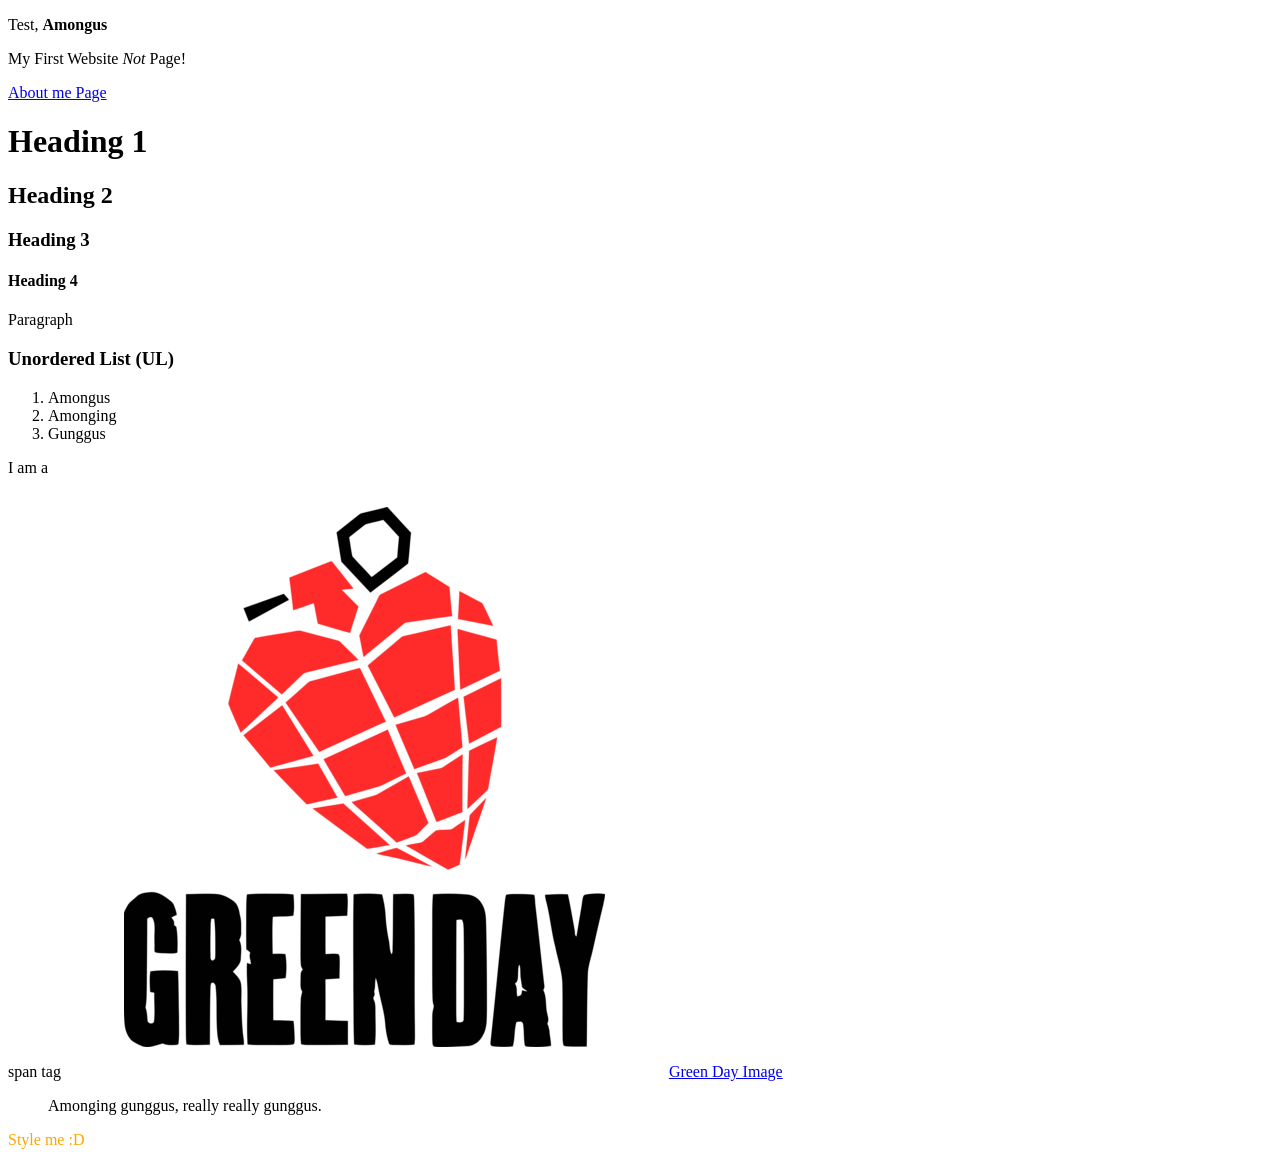
<file: HTML-CSS Documentation/HTML and CSS Crash Course/index.html>
<!DOCTYPE html>
<html>

<head>
    <title>Learning HTML</title>
</head>

<body>


    <div> <!-- Divisions are used for styling purposes, no actual use by itself -->
        <p>Test, <strong>Amongus</strong></p>
        <p>My First Website <em>Not</em> Page!</p>
        <a href="about.html">About me Page</a>
    </div>
    
    <div>
        <h1>Heading 1</h1>
        <h2>Heading 2</h2>
        <h3>Heading 3</h3>
        <h4>Heading 4</h4>

        <p>Paragraph</p>
    </div>

    <!--Div - Division - Divide Contents -->
    <div>
        <!--OL = Ordered List (numbers), UL = Unordered List (Bullets)-->
        <h3>Unordered List (UL)</h3>
        <ol>
            <li>Amongus</li>
            <li>Amonging</li>
            <li>Gunggus</li>
        </ol>
    </div>

    <span>
        I am a <br> <!-- Break Line --> span tag
    </span> <!-- Like a paragraph, a way to add CSS / JS hook -->


    <!-- Attributes -->
     <img src="img/GreenDayLogo.png" alt="A picture of Green Day Logo">
     <!-- Alt is for readability and accessibility-->

    <!-- Anchor Tags -->
     <a href="https://encrypted-tbn0.gstatic.com/images?q=tbn:ANd9GcRWdl8yUdbXu9k4XazFQ9XfpXyVnkCwXco1jxYldDo0qA&s=10">Green Day Image</a>

    <!-- Blockquote - Quoting from anothger website-->
     <blockquote cite="http://youtube.com">
        Amonging gunggus, really really gunggus.
     </blockquote>

    <p style="color:orange">Style me :D</p>
</body>
</html>
</file>
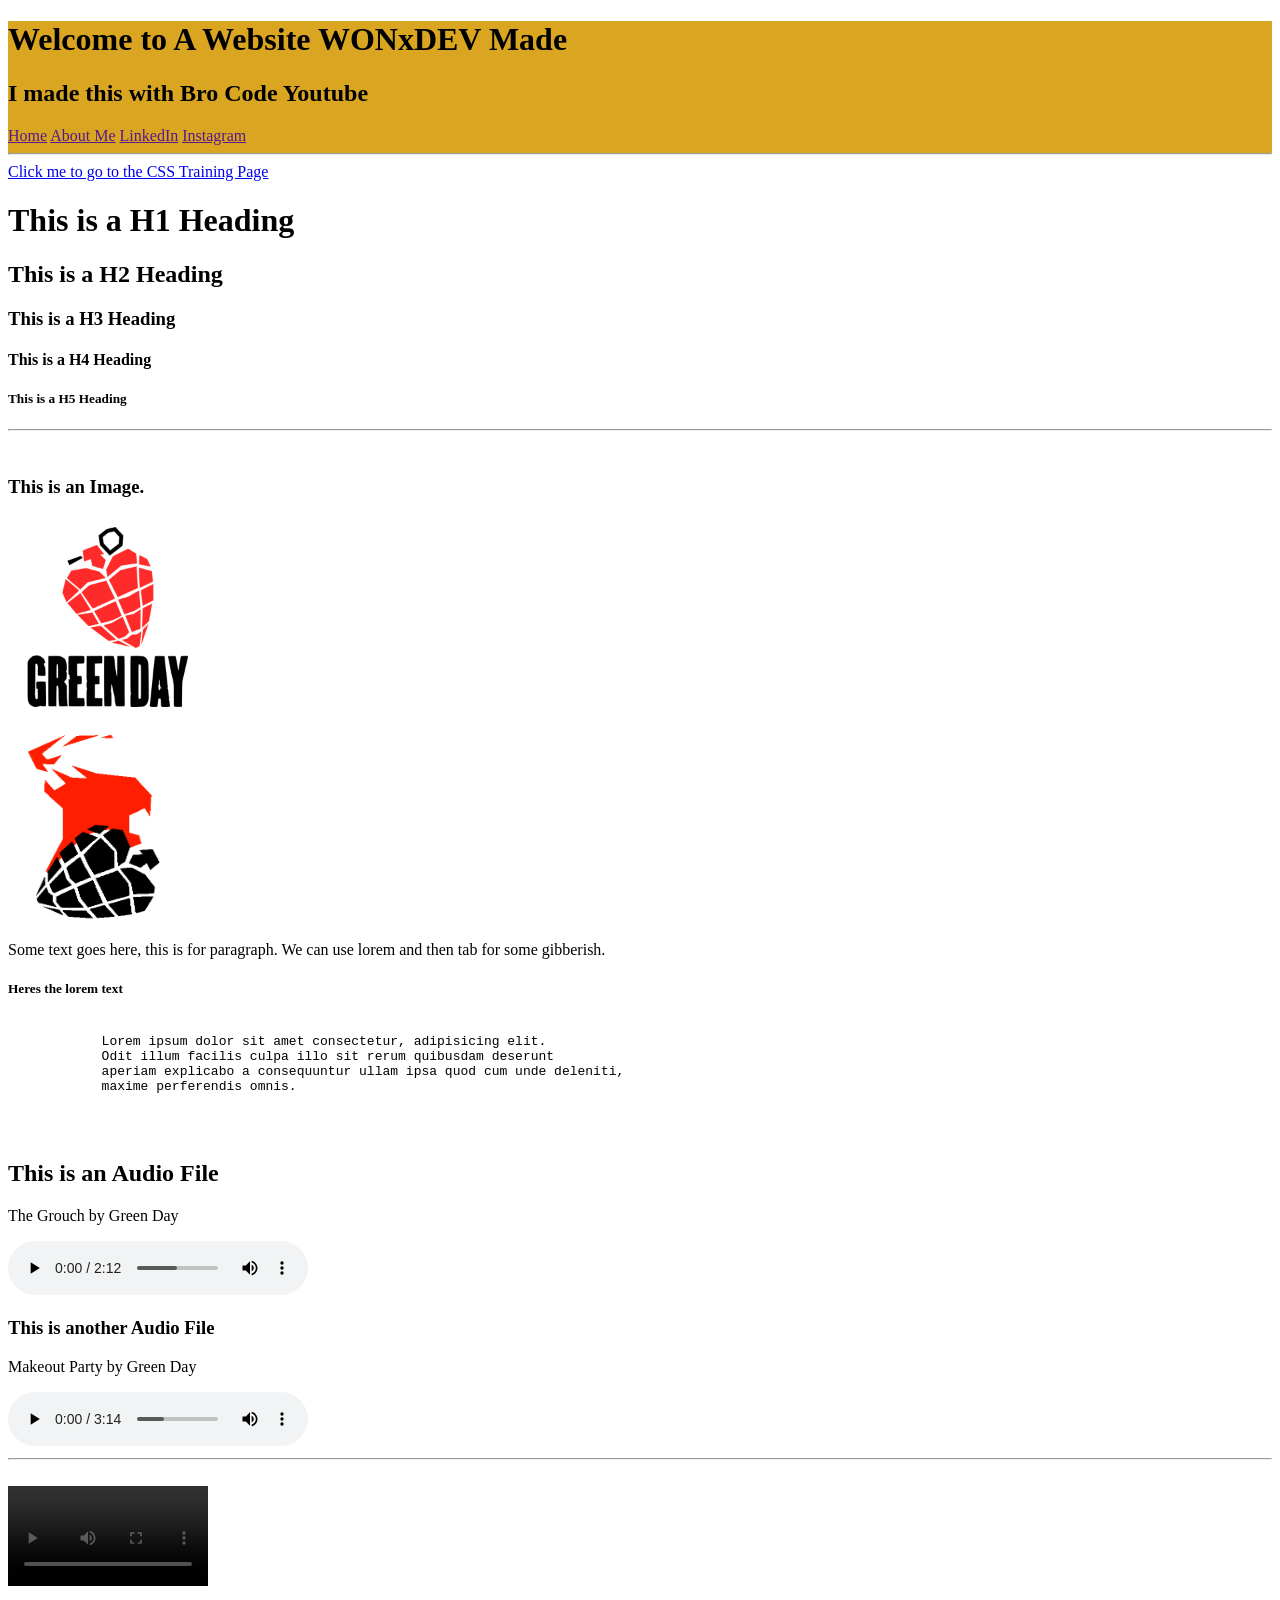
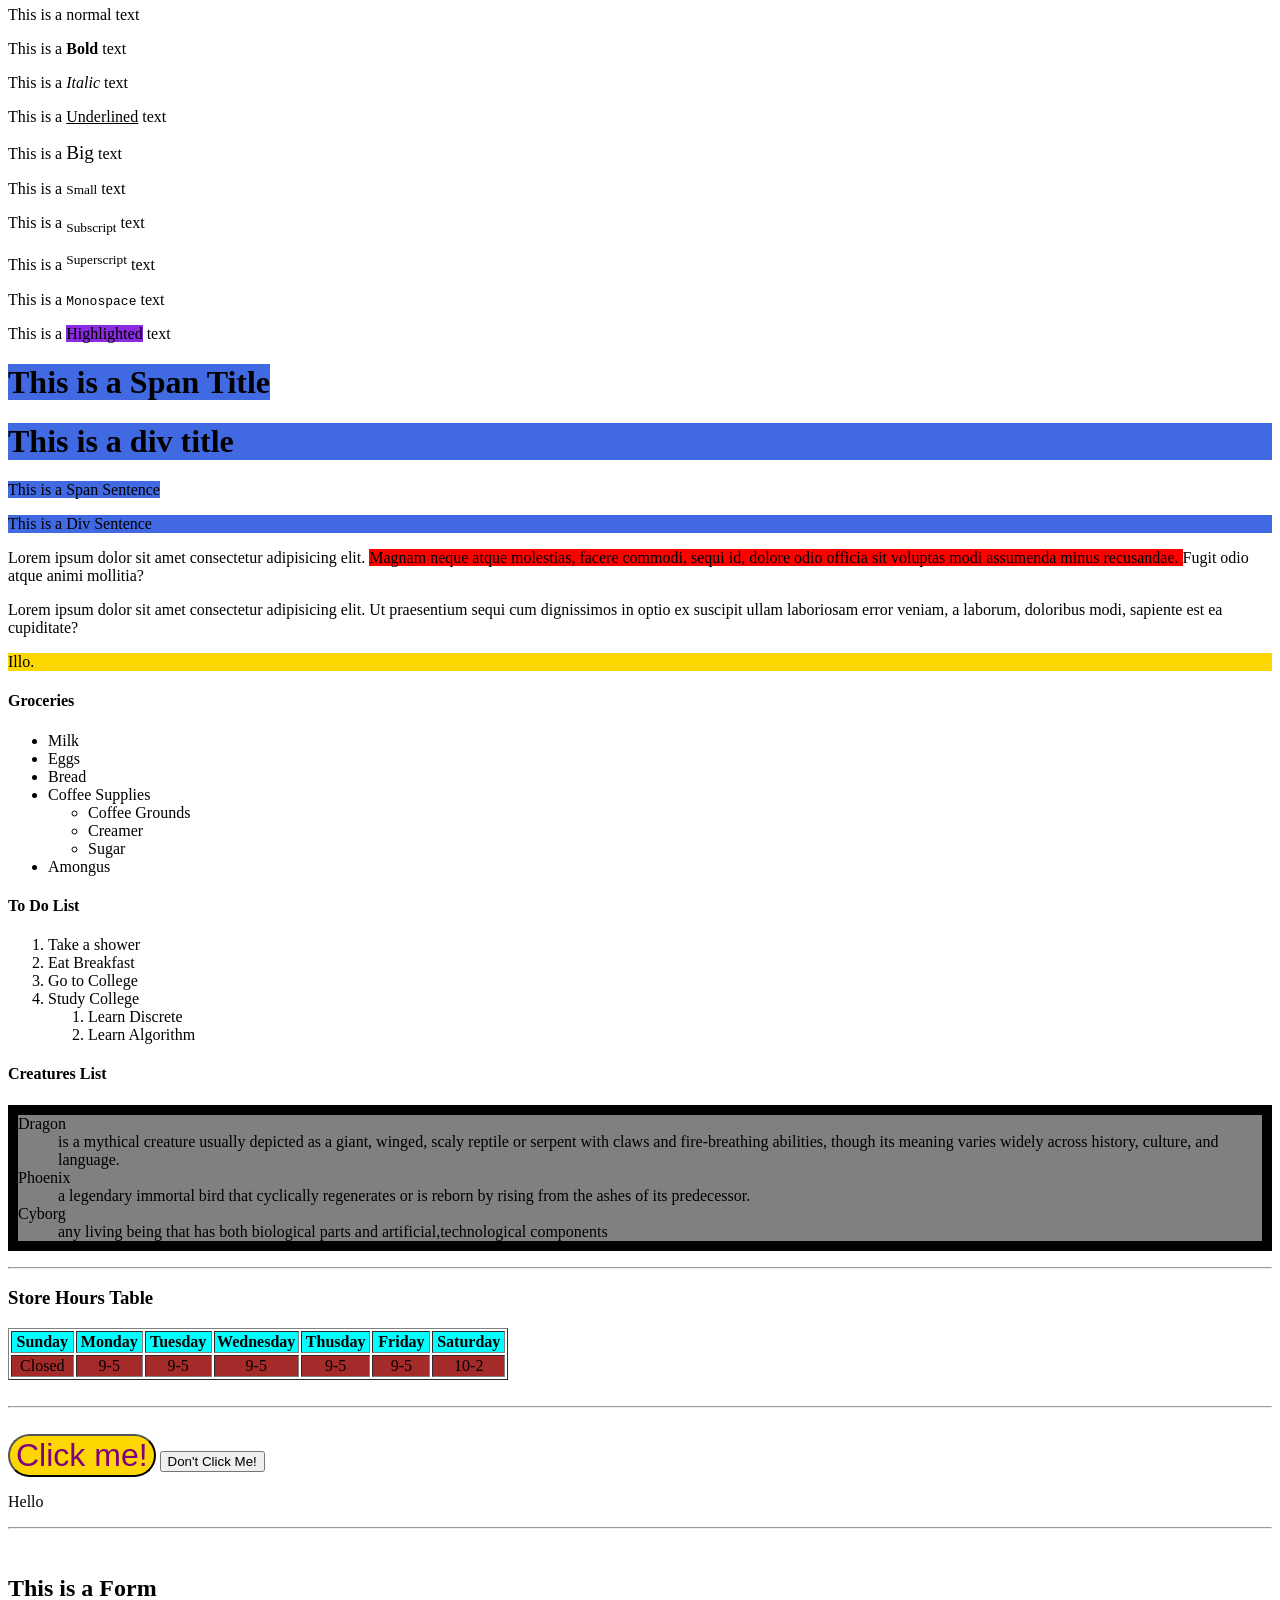
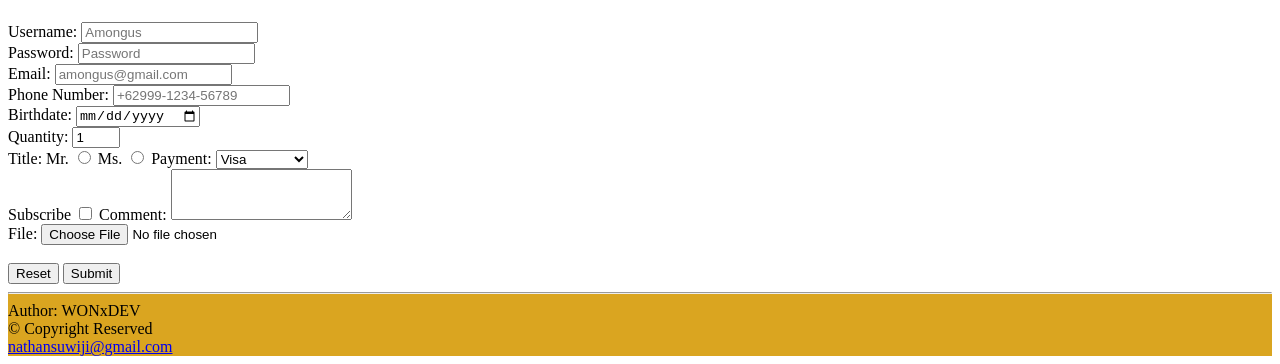
<file: HTML-CSS Documentation/HTML Bro Code/index.html>
<!DOCTYPE html>
<html lang="en">
<head>
    <meta charset="UTF-8">
    <meta name="viewport" content="width=device-width, initial-scale=1.0">
    <title>I'm Learning from BroCode</title>
    <link rel="icon" type="image/png" href="img/Green Day Logo.png">
</head>
<body>
    <!-- HEADER -->
    <header
     style="background-color: goldenrod;"
     >
        <h1>Welcome to A Website WONxDEV Made</h1>
        <h2>I made this with Bro Code Youtube</h2>

        <a href="">Home</a>
        <a href="">About Me</a>
        <a href="">LinkedIn</a>
        <a href="">Instagram</a>
        <hr>
    </header>

    <main>
        <!-- CSS -->
         <a href="css.html">
            Click me to go to the CSS Training Page
         </a>

        <!-- h1 for Highlights -->
        <!-- p for paragraph texts -->
        <!-- a href="" for hyperlinks -->
        <h1> This is a H1 Heading </h1>
        <h2> This is a H2 Heading </h2>
        <h3> This is a H3 Heading </h3>
        <h4> This is a H4 Heading </h4>
        <h5> This is a H5 Heading </h5>

        <hr> <!-- Horizontal Ruler -->
        <!-- Adds a horizontal Line -->

        <br> <!-- Line Break -->

        <h3> This is an Image. </h3>
        <a href="https://en.wikipedia.org/wiki/Green_Day">
            <img src="img/Green Day Logo.png"
            alt="This is a picture of a green day logo"
            height="200"> <!-- We can turn this into a hyperlink too-->
        </a>
        
        <br>

        <img src="img/Green Day Grenade GIF.gif"
        alt="Green Day Gif"
        height="200"
        width="180">

        <p>
            Some text goes here, this is for paragraph.
            We can use lorem and then tab for some gibberish.
        </p>
        
        <h5> Heres the lorem text </h5>
        <pre> <!-- Also can use <pre> as in pre formatted text -->
            Lorem ipsum dolor sit amet consectetur, adipisicing elit.
            Odit illum facilis culpa illo sit rerum quibusdam deserunt
            aperiam explicabo a consequuntur ullam ipsa quod cum unde deleniti,
            maxime perferendis omnis.
        </pre>

        <br>

        <a href="pageone.html"
        target="_blank" 
        title="Goes to page one"> 
        </a>

        <h2> This is an Audio File </h2>
        <p>The Grouch by Green Day</p>
        <audio controls loop>
            <source src="audio/The Grouch.mp3" type="audio/mpeg">
            <!-- We can also use fallbacks with another file format -->
        </audio>

        <br>

        <h3>This is another Audio File</h3>
        <p>Makeout Party by Green Day</p>
        <audio controls loop>
            <source src="audio/Makeout Party.mp3" type="audio/mpeg">
        </audio>

        <!-- Attributes / controls = Autoplay, muted, loop, etc-->
        <!-- Controls are to show the player to download, skip, change volume -->
        <hr>
        <br>

        <a target="_blank" href="https://wonxdev.github.io">
            <video width="200" controls>
                <source src="Video1.mp4" type="video/mp4">
            </video>
        </a>
        
        <p> This is a normal text </p> 
        <p> This is a <b>Bold</b> text </p> <!-- Bold -->
        <p> This is a <i>Italic</i> text </p> <!-- Italic -->
        <p> This is a <u>Underlined</u> text </p> <!-- Underlined -->
        <p> This is a <big>Big</big> text </p> 
        <p> This is a <small>Small</small> text </p>
        <p> This is a <sub>Subscript</sub> text </p>
        <p> This is a <sup>Superscript</sup> text </p>
        <p> This is a <tt>Monospace</tt> text </p>
        <p> This is a <mark style="background-color: blueviolet;">Highlighted</mark> text</p> <!-- Can use CSS to change the color -->


        <!-- Grouping together HTML -->
        <!-- <span> inline container to group elements for styling -->
        <!-- <div> block container to group elements -->

        <h1>
            <span style=" background-color: royalblue;">
                This is a Span Title 
            </span>
        </h1>

        <h1>
            <div style=" background-color: royalblue;">
                This is a div title 
            </div>
        </h1>

        <p>
            <span style=" background-color: royalblue;">
                This is a Span Sentence
            </span>
        </p>

        <p>
            <div style="background-color: royalblue;">
                This is a Div Sentence
            </div>
        </p>


        <p>
            Lorem ipsum dolor sit amet consectetur adipisicing elit.
            <span style="background-color: red;">
                Magnam neque atque molestias, facere commodi, sequi id,
                dolore odio officia sit voluptas modi assumenda minus recusandae.
            </span>
            Fugit odio atque animi mollitia?
        </p>

        <p>
            Lorem ipsum dolor sit amet consectetur adipisicing elit.
            Ut praesentium sequi cum dignissimos in optio ex suscipit ullam laboriosam
            error veniam, a laborum, doloribus modi, sapiente est ea cupiditate?
            <div style="background-color: gold;">
                Illo.
            </div>
        </p>


        <!-- Lists in HTML -->
        <!-- Unordered List -->
        <h4> Groceries </h4>
        <ul>
            <li>Milk</li>
            <li>Eggs</li>
            <li>Bread</li>
            <li>Coffee Supplies</li>
            <ul>
                <li>Coffee Grounds</li>
                <li>Creamer</li>
                <li>Sugar</li>
            </ul>
            <li>Amongus</li>
        </ul>

        <!-- Ordered List -->
        <h4>To Do List</h4>
        <ol>
            <li>Take a shower</li>
            <li>Eat Breakfast</li>
            <li>Go to College</li>
            <li>Study College</li>
                <ol>
                    <li>Learn Discrete</li>
                    <li>Learn Algorithm</li>
                </ol>
        </ol>

        <!-- Description List -->
        <h4>Creatures List</h4>
        <dl style="background-color: gray; border:10px solid">
            <dt>Dragon</dt>
                <dd>
                    is a mythical creature usually depicted as a giant, winged,
                    scaly reptile or serpent with claws and fire-breathing abilities,
                    though its meaning varies widely across history, culture, and language.
                </dd>

            <dt>Phoenix</dt>
                <dd>
                    a legendary immortal bird that
                    cyclically regenerates or is reborn by rising from
                    the ashes of its predecessor.
                </dd>

            <dt>Cyborg</dt>
                <dd>
                any living being that has both biological parts and
                artificial,technological components  
                </dd>
        </dl>

        <hr>

        <!-- Table with HTML -->
            <h3>Store Hours Table</h3>
        <table width="500" border="1">
                <tr style="background-color: aqua;"> <!-- Table Row -->
                    <th width="100">Sunday</th>
                    <th width="100">Monday</th>
                    <th width="100">Tuesday</th>
                    <th width="100">Wednesday</th>
                    <th width="100">Thusday</th>
                    <th width="100">Friday</th>
                    <th width="100">Saturday</th>
                </tr>
                <tr align="center" style="background-color: brown;">
                    <td>Closed</td>
                    <td>9-5</td>
                    <td>9-5</td>
                    <td>9-5</td>
                    <td>9-5</td>
                    <td>9-5</td>
                    <td>10-2</td>
                </tr>
        </table>

        <br>
        <hr>
        <br>

        <!-- Button with HTML and CSS -->

            <button onclick="doSomething()" style="font-size: 200%; background-color:gold; color:purple; border-radius: 25px;" >
                Click me!
            </button>

            <button>
                Don't Click Me!
            </button>

            <p id="Hello"> Hello </p>

            <script>
                function doSomething() {
                    document.getElementById("Hello").innerHTML = Bye
                }
            </script>

            <hr>
            <br>

            <!-- Form -->
            <h2>This is a Form</h2>
            
            <form action="index.php" method="POST" enctype="mutlitype/form-data"> <!-- Sending data to this location-->

                <label for="username">Username: </label>
                <input type="text" id="username" placeholder="Amongus" minlength="5" maxlength="10" required> <!-- Must fill to submit-->

                <br>
                
                <label for="password">Password: </label>
                <input type="password" id="password" placeholder="Password" minlength="6" required>

                <br>

                <label for="email">Email: </label>
                <input type="email" id="email" placeholder="amongus@gmail.com" required>

                <br>

                <label for="phone">Phone Number: </label>
                <input 
                    type="tel" 
                    id="phone" 
                    placeholder="+62999-1234-56789" 
                    pattern="\+62 [0-9]{3}-[0-9]{4}-[0-9]{4, 5}"
                >

                <br>

                <label for="bday">Birthdate: </label>
                <input type="date" id="bday">

                <br>

                <label for="quantity">Quantity: </label>
                <input
                type="number"
                id="quantity"
                value="1"
                min="0"
                max="10"
                >
                
                <br>

                <label for="title">Title: </label>

                <label for="Mr.">Mr. </label>
                <input 
                type="radio" 
                id="Mr."
                value="Mr. "
                name="title"
                >

                <label for="Ms.">Ms. </label>
                <input 
                type="radio" 
                id="Ms."
                value="Ms. "
                name="title"
                >

                <!-- DropDown Menu -->
                <label for="payment">Payment: </label>
                <select id="payment">
                    <option value="visa">Visa</option>
                    <option value="mastercard">MasterCard</option>
                    <option value="giftcard">Gift Card</option>
                </select>

                <br>

                <!-- Checkbox -->
                <label for="subscribe">Subscribe</label>
                <input type="checkbox" id="subscribe">

                <!-- Text Area -->
                <label for="comment">Comment: </label>
                <textarea
                id="comment"
                rows="3"
                columns="25"
                >
                </textarea>

                <br>
                <label for="file">File: </label>
                <input
                type="file" 
                id="file"
                accept="image/png"
                >



                <br>
                <br>

                <input type="reset">
                <input type="submit">

                
            </form>
    </main>

    <footer
     style="background-color: goldenrod;"
     >
         <hr>
         Author: WONxDEV <br>
         &copy; Copyright Reserved <br>
         <a href="mailto:nathansuwiji@gmail.com">
            nathansuwiji@gmail.com
         </a>
    </footer>



    














</body>
</html>
</file>
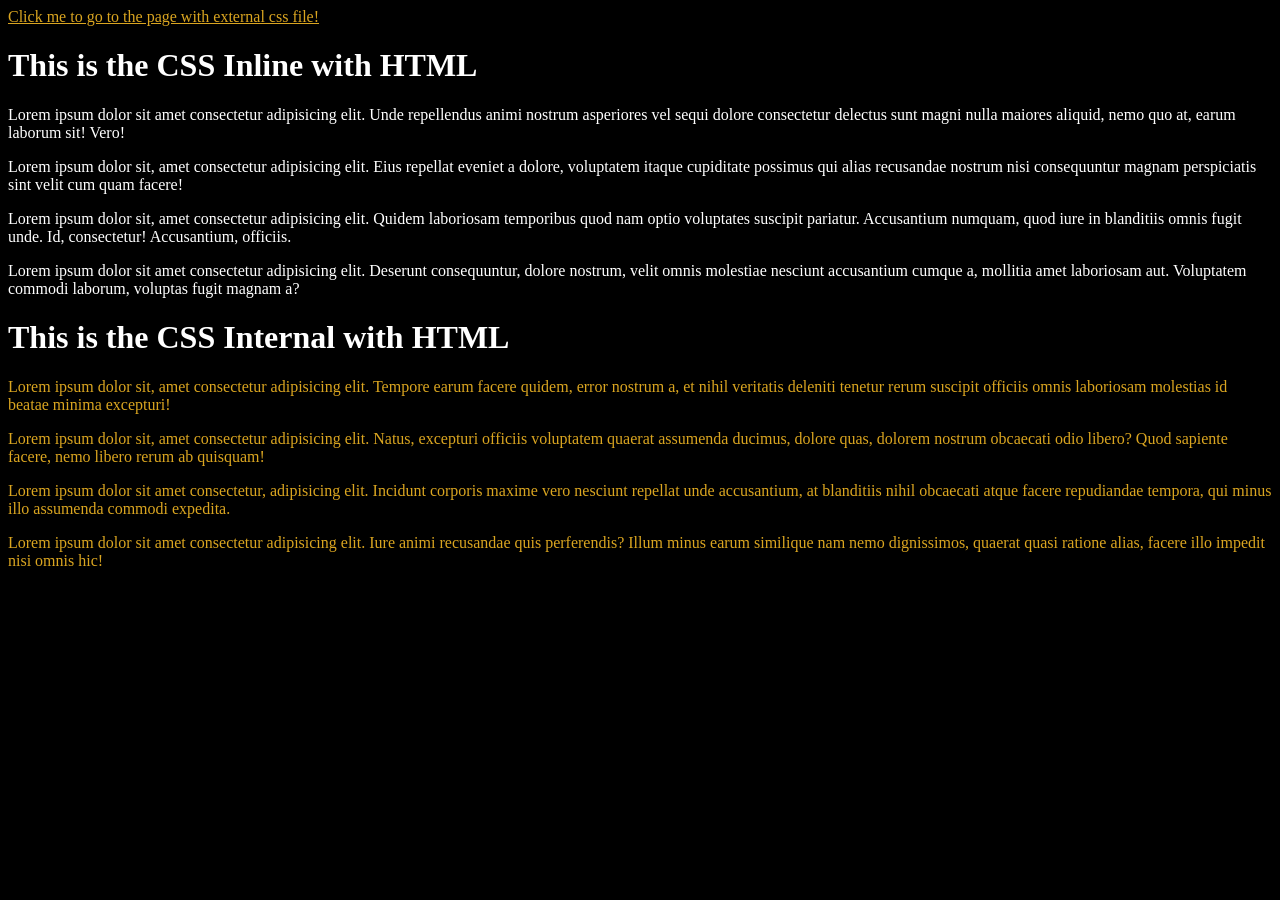
<file: HTML-CSS Documentation/HTML Bro Code/External CSS 1.html>
<!DOCTYPE html>
<html lang="en">

<head>
    <meta charset="UTF-8">
    <meta name="viewport" content="width=device-width, initial-scale=1.0">
    <title>CSS Internal Inline</title>

    <style>
        body{
            background-color: black;
        }
        
        h1{
            color: white;
        }

        p{
            color: goldenrod;
        }
    </style>
</head>

<body style="background-color: black;">
    <header>

    </header>

    <main>
        <a
         href="css external.html"
         style="color:goldenrod">
            Click me to go to the page with external css file!
        </a>
        
        <!-- Inline, Internal -->
         <h1 style="color: white;">This is the CSS Inline with HTML</h1>

         <p style="color: white;">
            Lorem ipsum dolor sit amet consectetur adipisicing elit.
            Unde repellendus animi nostrum asperiores vel sequi dolore consectetur
            delectus sunt magni nulla maiores aliquid, nemo quo at, earum laborum sit! Vero!
        </p>

         <p style="color: white;">
            Lorem ipsum dolor sit, amet consectetur adipisicing elit.
            Eius repellat eveniet a dolore, voluptatem itaque cupiditate possimus qui
            alias recusandae nostrum nisi consequuntur magnam perspiciatis sint velit cum quam facere!
        </p>

         <p style="color: white;">
            Lorem ipsum dolor sit, amet consectetur adipisicing elit.
            Quidem laboriosam temporibus quod nam optio voluptates suscipit pariatur.
            Accusantium numquam, quod iure in blanditiis omnis fugit unde. Id, consectetur! Accusantium, officiis.
        </p>

         <p style="color: white;">
            Lorem ipsum dolor sit amet consectetur adipisicing elit.
            Deserunt consequuntur, dolore nostrum, velit omnis molestiae nesciunt accusantium cumque a,
            mollitia amet laboriosam aut. Voluptatem commodi laborum, voluptas fugit magnam a?
        </p>

        <h1>This is the CSS Internal with HTML</h1>
        <p>
            Lorem ipsum dolor sit, amet consectetur adipisicing elit.
            Tempore earum facere quidem, error nostrum a, et nihil veritatis deleniti tenetur rerum
            suscipit officiis omnis laboriosam molestias id beatae minima excepturi!
        </p>

        <p>
            Lorem ipsum dolor sit, amet consectetur adipisicing elit.
            Natus, excepturi officiis voluptatem quaerat assumenda ducimus, dolore quas, dolorem
            nostrum obcaecati odio libero? Quod sapiente facere, nemo libero rerum ab quisquam!
        </p>

        <p>
            Lorem ipsum dolor sit amet consectetur, adipisicing elit.
            Incidunt corporis maxime vero nesciunt repellat unde accusantium, at blanditiis nihil
            obcaecati atque facere repudiandae tempora, qui minus illo assumenda commodi expedita.
        </p>

        <p>
            Lorem ipsum dolor sit amet consectetur adipisicing elit.
            Iure animi recusandae quis perferendis? Illum minus earum similique nam nemo dignissimos,
            quaerat quasi ratione alias, facere illo impedit nisi omnis hic!
        </p>

    </main>

    <footer>

    </footer>
</body>

</html>
</file>
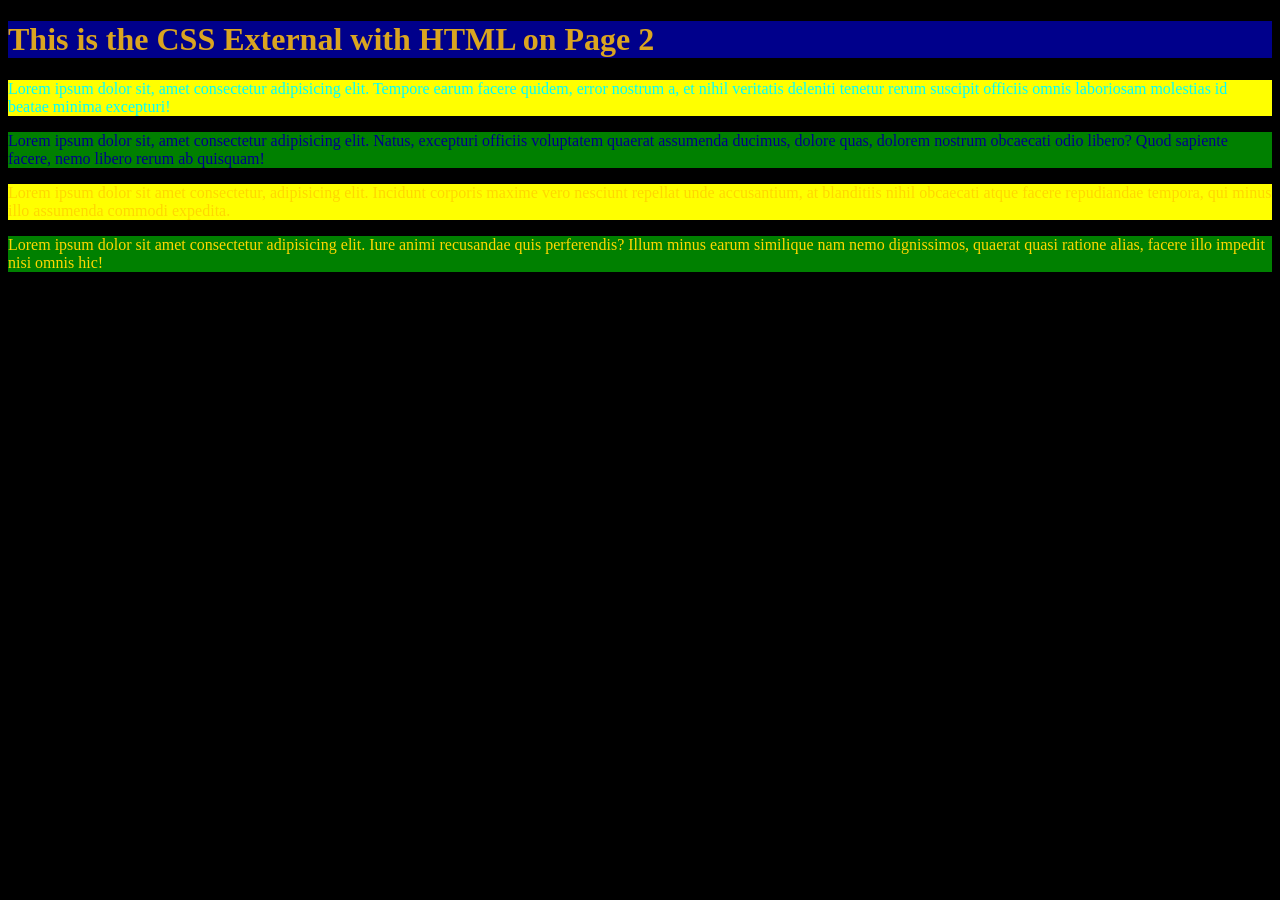
<file: HTML-CSS Documentation/HTML Bro Code/External CSS 2.html>
<!DOCTYPE html>
<html lang="en">

<head>
    <meta charset="UTF-8">
    <meta name="viewport" content="width=device-width, initial-scale=1.0">
    <title>CSS External</title>
    <link rel="stylesheet" href="style.css">

</head>

<body style="background-color: black;">
    <header>

    </header>

    <main>
        <!-- External -->
        <h1>This is the CSS External with HTML on Page 2</h1>
        <p id="p1" class="odd">
            Lorem ipsum dolor sit, amet consectetur adipisicing elit.
            Tempore earum facere quidem, error nostrum a, et nihil veritatis deleniti tenetur rerum
            suscipit officiis omnis laboriosam molestias id beatae minima excepturi!
        </p>

        <p id="p2" class="even">
            Lorem ipsum dolor sit, amet consectetur adipisicing elit.
            Natus, excepturi officiis voluptatem quaerat assumenda ducimus, dolore quas, dolorem
            nostrum obcaecati odio libero? Quod sapiente facere, nemo libero rerum ab quisquam!
        </p>

        <p id="p3" class="odd">
            Lorem ipsum dolor sit amet consectetur, adipisicing elit.
            Incidunt corporis maxime vero nesciunt repellat unde accusantium, at blanditiis nihil
            obcaecati atque facere repudiandae tempora, qui minus illo assumenda commodi expedita.
        </p>

        <p id="p4" class="even">
            Lorem ipsum dolor sit amet consectetur adipisicing elit.
            Iure animi recusandae quis perferendis? Illum minus earum similique nam nemo dignissimos,
            quaerat quasi ratione alias, facere illo impedit nisi omnis hic!
        </p>

    </main>

    <footer>

    </footer>
</body>

</html>
</file>
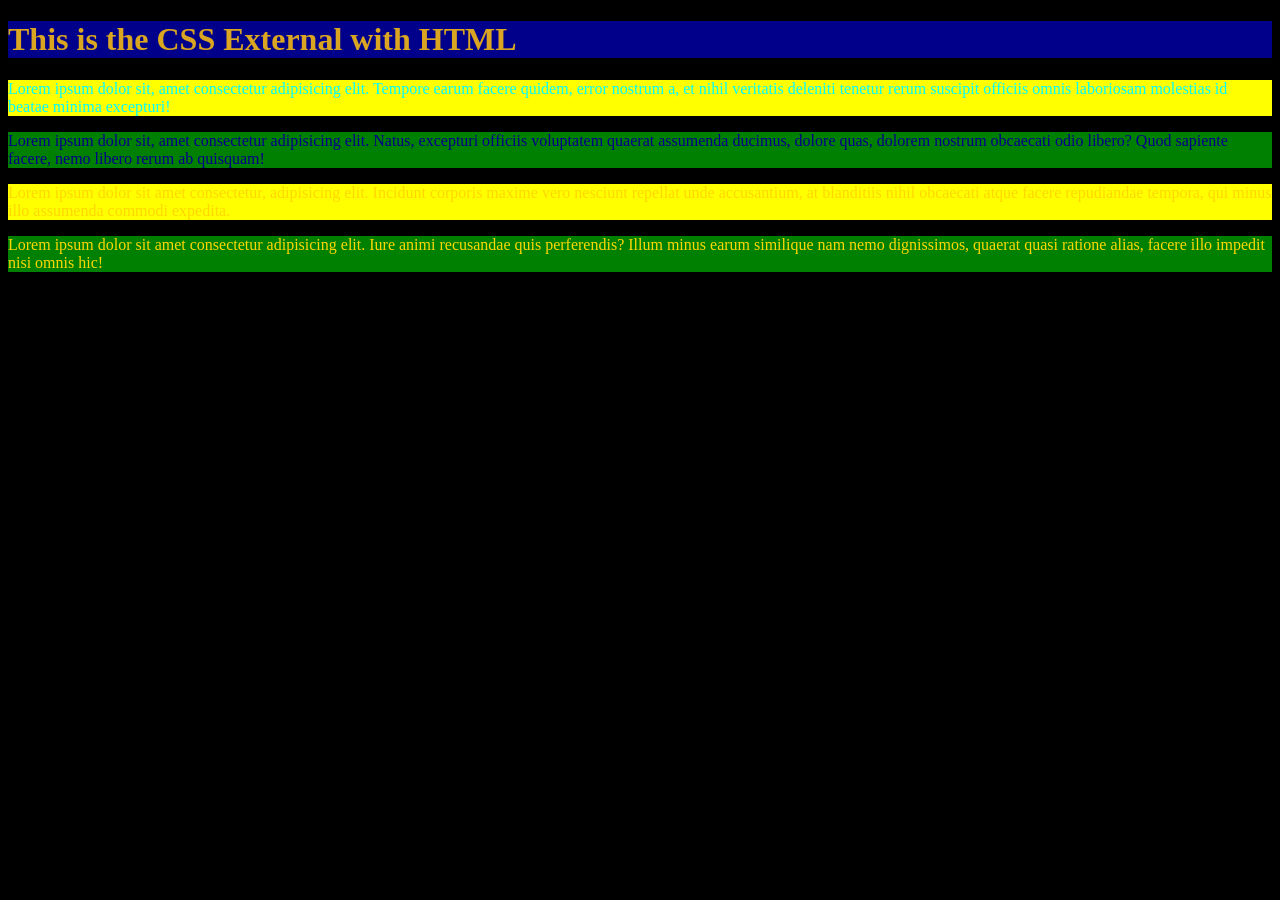
<file: HTML-CSS Documentation/HTML Bro Code/External CSS 3.html>
<!DOCTYPE html>
<html lang="en">

<head>
    <meta charset="UTF-8">
    <meta name="viewport" content="width=device-width, initial-scale=1.0">
    <title>CSS External</title>
    <link rel="stylesheet" href="style.css">

</head>

<body style="background-color: black;">
    <header>

    </header>

    <main>
        <!-- External -->
        <h1>This is the CSS External with HTML</h1>
        <p id="p1" class="odd">
            Lorem ipsum dolor sit, amet consectetur adipisicing elit.
            Tempore earum facere quidem, error nostrum a, et nihil veritatis deleniti tenetur rerum
            suscipit officiis omnis laboriosam molestias id beatae minima excepturi!
        </p>

        <p id="p2" class="even">
            Lorem ipsum dolor sit, amet consectetur adipisicing elit.
            Natus, excepturi officiis voluptatem quaerat assumenda ducimus, dolore quas, dolorem
            nostrum obcaecati odio libero? Quod sapiente facere, nemo libero rerum ab quisquam!
        </p>

        <p id="p3" class="odd">
            Lorem ipsum dolor sit amet consectetur, adipisicing elit.
            Incidunt corporis maxime vero nesciunt repellat unde accusantium, at blanditiis nihil
            obcaecati atque facere repudiandae tempora, qui minus illo assumenda commodi expedita.
        </p>

        <p id="p4" class="even">
            Lorem ipsum dolor sit amet consectetur adipisicing elit.
            Iure animi recusandae quis perferendis? Illum minus earum similique nam nemo dignissimos,
            quaerat quasi ratione alias, facere illo impedit nisi omnis hic!
        </p>

    </main>

    <footer>

    </footer>
</body>

</html>
</file>
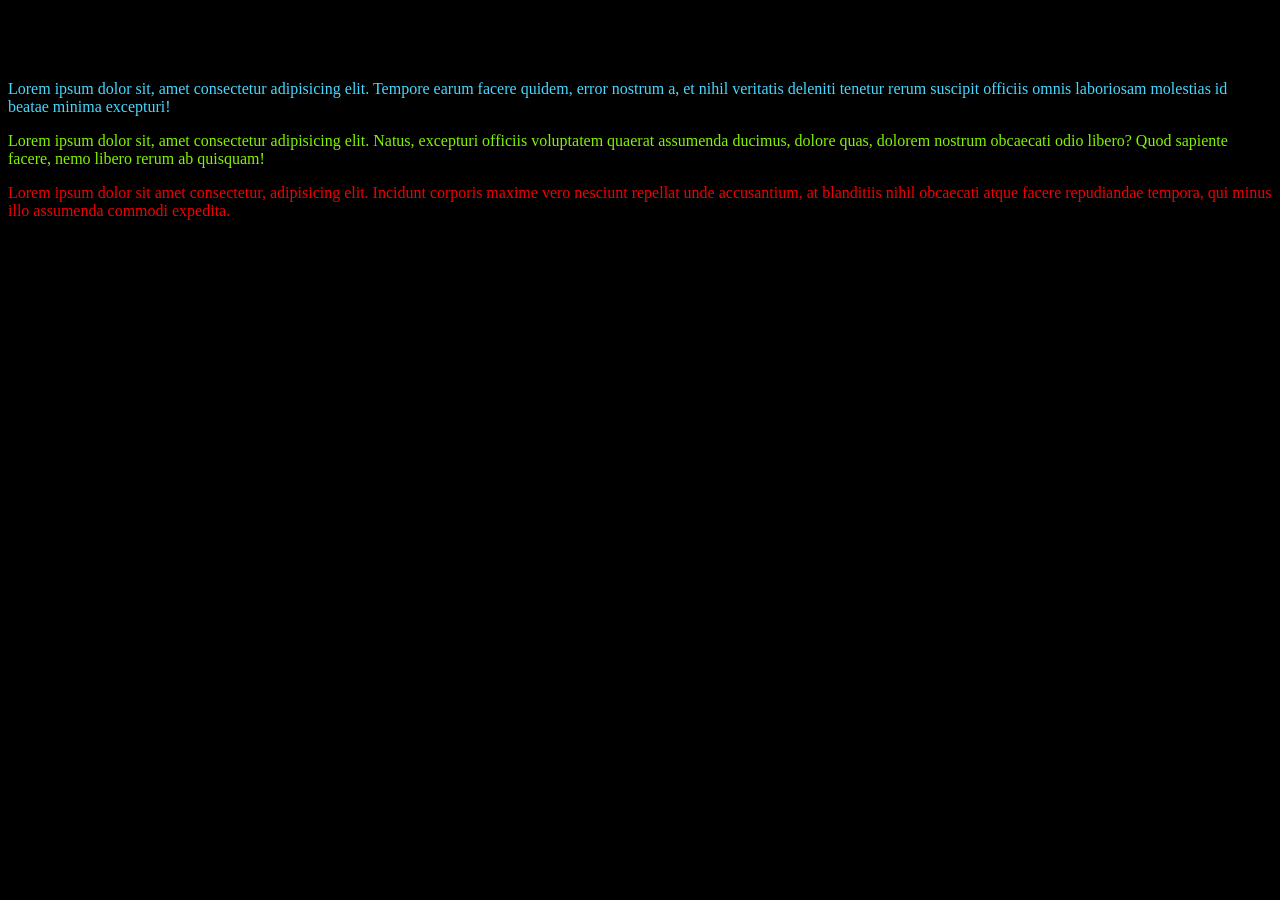
<file: HTML-CSS Documentation/HTML Bro Code/External CSS2 1.html>
<!DOCTYPE html>
<html lang="en">

<head>
    <meta charset="UTF-8">
    <meta name="viewport" content="width=device-width, initial-scale=1.0">
    <title>CSS External</title>
    <link rel="stylesheet" href="style2.css">

</head>

<body style="background-color: black;">
    <header>

    </header>

    <main>
        <!-- External -->
        <h1>This is the CSS External with HTML on Page 2</h1>
        <p id="p1" class="odd">
            Lorem ipsum dolor sit, amet consectetur adipisicing elit.
            Tempore earum facere quidem, error nostrum a, et nihil veritatis deleniti tenetur rerum
            suscipit officiis omnis laboriosam molestias id beatae minima excepturi!
        </p>

        <p id="p2" class="even">
            Lorem ipsum dolor sit, amet consectetur adipisicing elit.
            Natus, excepturi officiis voluptatem quaerat assumenda ducimus, dolore quas, dolorem
            nostrum obcaecati odio libero? Quod sapiente facere, nemo libero rerum ab quisquam!
        </p>

        <p id="p3" class="odd">
            Lorem ipsum dolor sit amet consectetur, adipisicing elit.
            Incidunt corporis maxime vero nesciunt repellat unde accusantium, at blanditiis nihil
            obcaecati atque facere repudiandae tempora, qui minus illo assumenda commodi expedita.
        </p>

        <p id="p4" class="even">
            Lorem ipsum dolor sit amet consectetur adipisicing elit.
            Iure animi recusandae quis perferendis? Illum minus earum similique nam nemo dignissimos,
            quaerat quasi ratione alias, facere illo impedit nisi omnis hic!
        </p>

    </main>

    <footer>

    </footer>
</body>

</html>
</file>
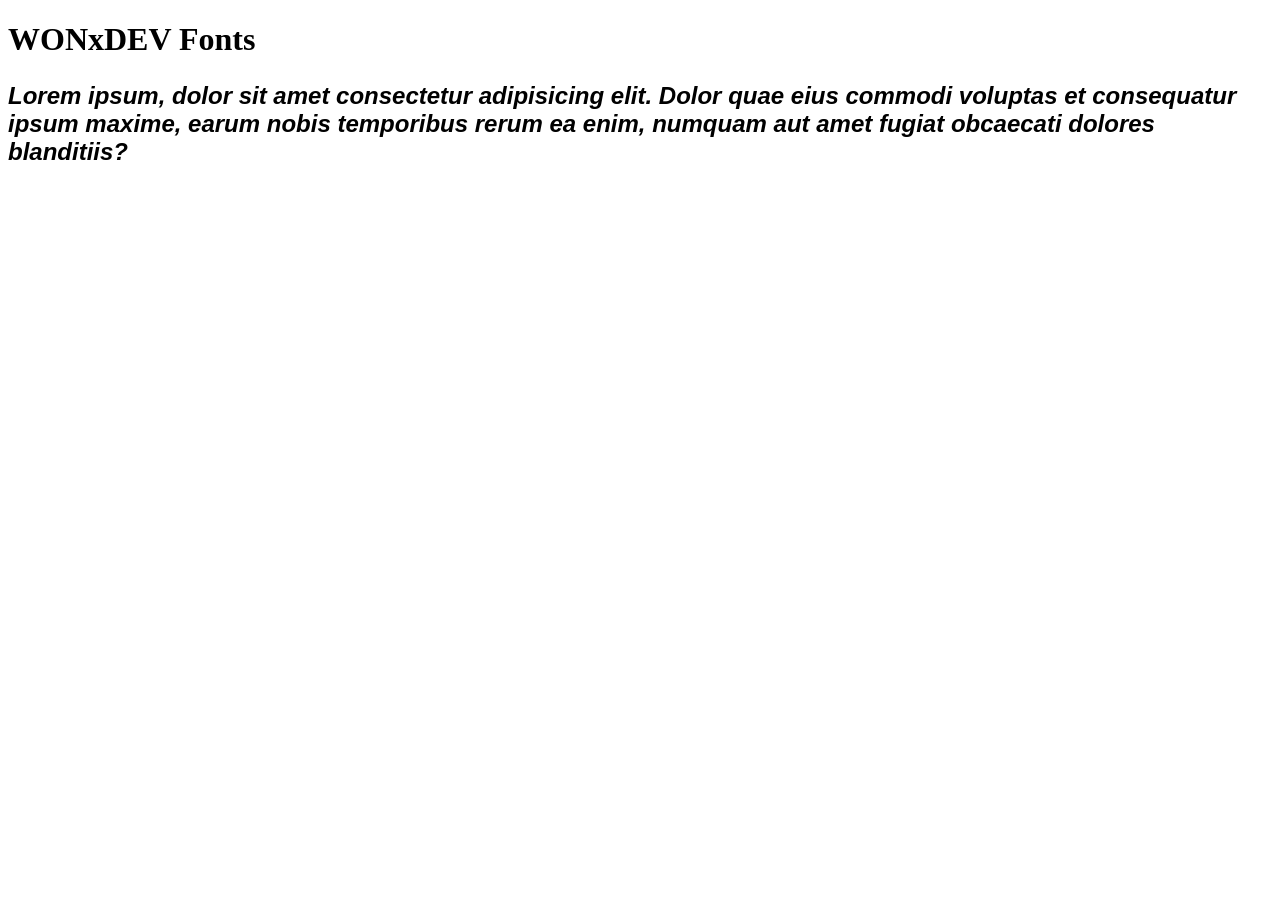
<file: HTML-CSS Documentation/HTML Bro Code/Fonts.html>
<!DOCTYPE html>
<html lang="en">
<head>
    <meta charset="UTF-8">
    <meta name="viewport" content="width=device-width, initial-scale=1.0">
    <title>Learning Fonts</title>
    <link rel="stylesheet" href="style_Fonts.css">
    <link rel="preconnect" href="https://fonts.googleapis.com">
<link rel="preconnect" href="https://fonts.gstatic.com" crossorigin>
</head>
<body>
    <h1> WONxDEV Fonts </h1>
    <p>
        Lorem ipsum, dolor sit amet consectetur adipisicing elit. Dolor quae eius commodi voluptas et consequatur ipsum maxime, earum nobis temporibus rerum ea enim, numquam aut amet fugiat obcaecati dolores blanditiis?
    </p>
</body>
</html>
</file>
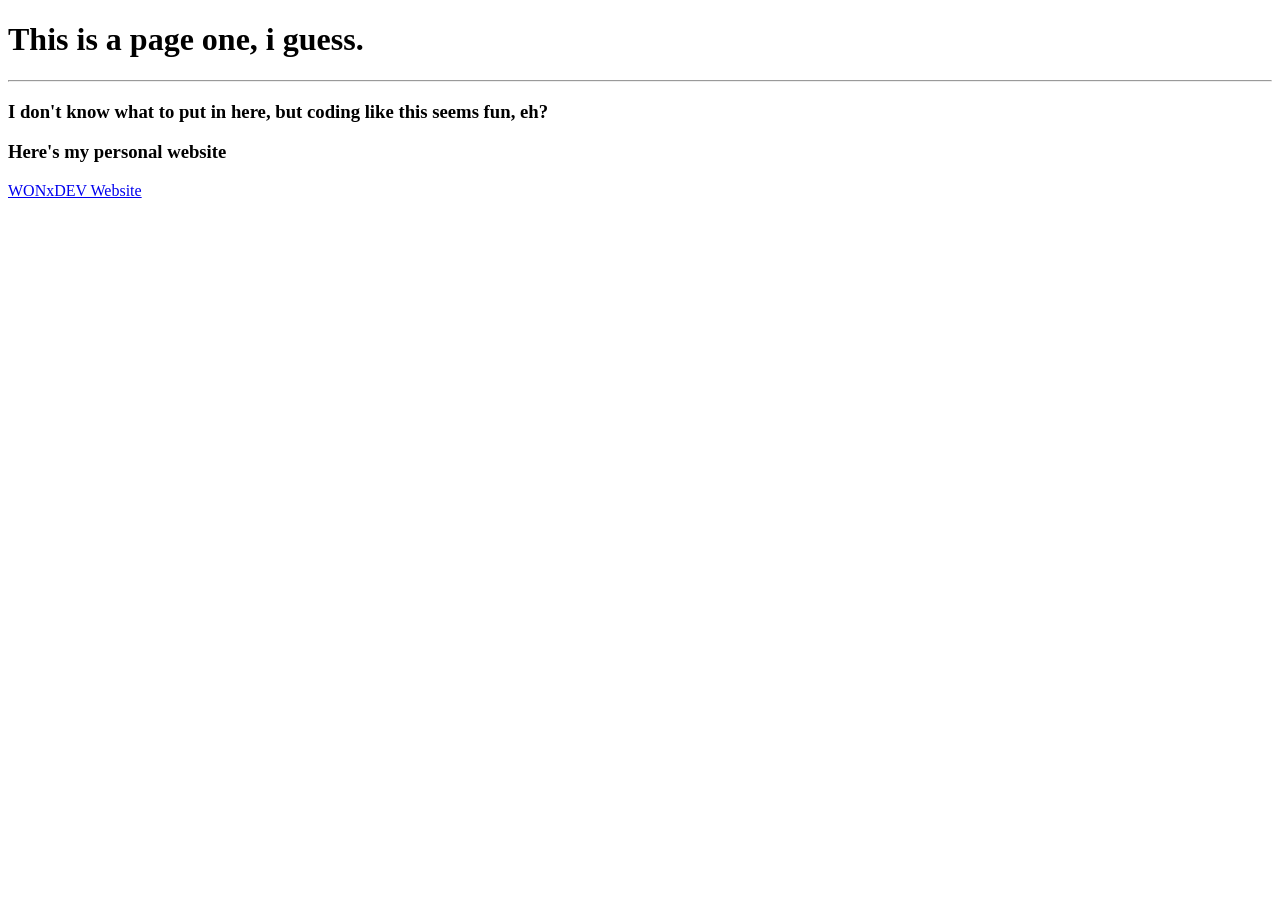
<file: HTML-CSS Documentation/HTML Bro Code/pageone.html>
<!DOCTYPE html>
<html lang="en">
<head>
    <meta charset="UTF-8">
    <meta name="viewport" content="width=device-width, initial-scale=1.0">
    <title>Page One</title>
</head>
<body>
    <h1> This is a page one, i guess. </h1>
    
    <hr>

    <h3>
        I don't know what to put in here,
        but coding like this seems fun, eh?
    </h3>
    
    <h3>
        Here's my personal website
    </h3>

    <a href="https://wonxdev.github.io"
    target="_blank"> <!-- Blank = Opens in new window -->
        WONxDEV Website
    </a>
</body>
</html>
</file>
<file: HTML-CSS Documentation/HTML Bro Code/style.css>
h1{
    background-color: darkblue;
    color:goldenrod;
}

p{
    background-color: darkred;
    color: gold;
}
#p1{
    color:aqua;
}
#p2{
    color:darkblue;
}
.odd{
    background-color: yellow;
}
.even{
    background-color: green;
}
</file>
<file: HTML-CSS Documentation/HTML Bro Code/style2.css>
body{
    background-color: slategray; /* Color using a name */
}

#p1{
    color:rgb(71, 215, 255) /* Color using RGB */
}

#p2{
    color: #82f300; /* Color using HEX */
}
#p3{
    color: hsl(0, 100%, 47%) /* Color using HSL */
}
</file>
<file: HTML-CSS Documentation/HTML Bro Code/style_Fonts.css>
@font-face{
    src:url(fonts/PlayfairDisplay-Italic-VariableFont_wght.ttf)
}


h1{
    font-family: Roboto;
}

p{
    font-family: 'Lucida Sans', 'Lucida Sans Regular', 'Lucida Grande', 'Lucida Sans Unicode', Geneva, Verdana, sans-serif;
    font-size: 1.5em;
    font-weight: bold;
    font-style: italic;
}
</file>
